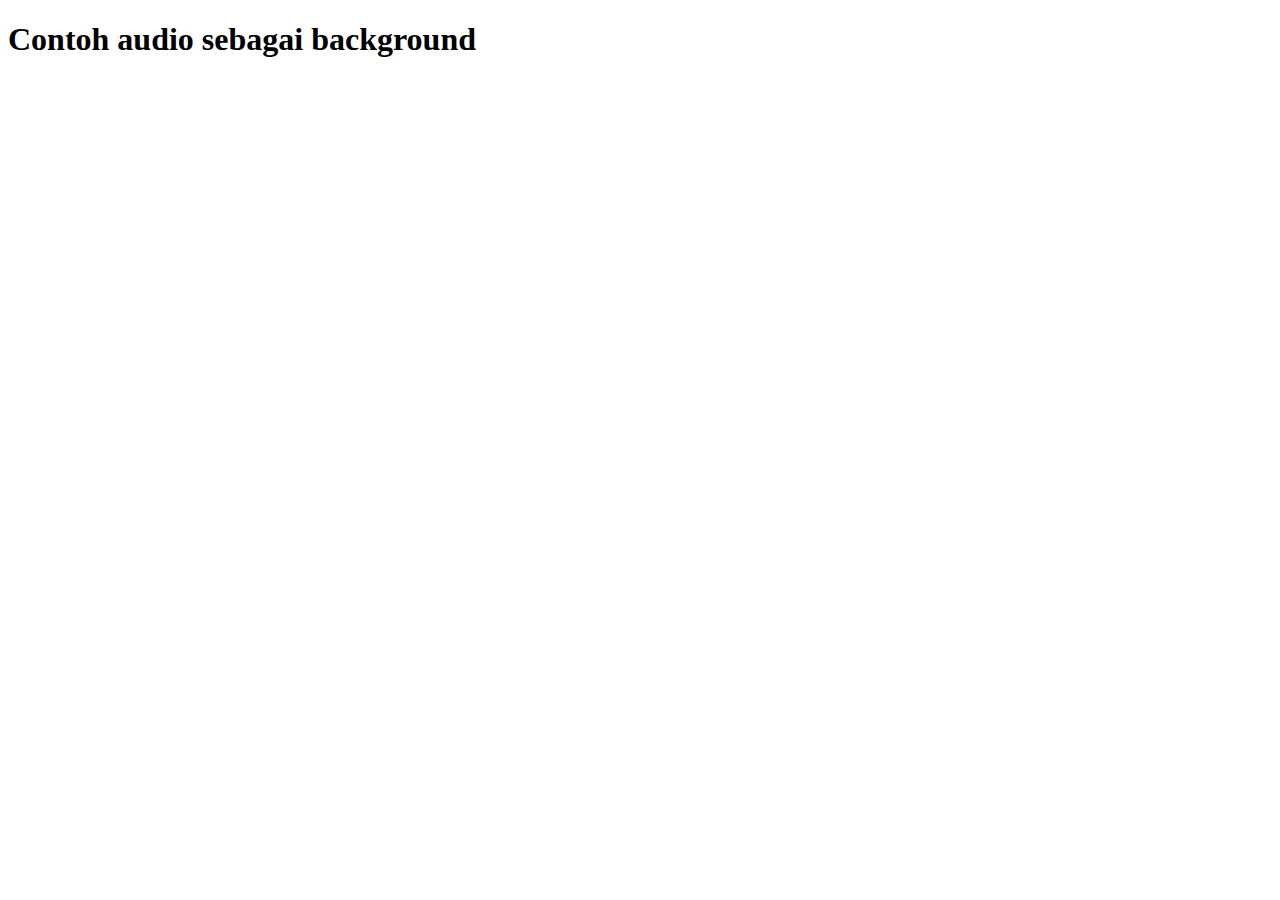
<file: contoh-audio-bg.html>
<!DOCTYPE html>
<html lang="en">
<head>
  <meta charset="UTF-8">
  <title>Contoh audio sebagai background</title>
</head>
<body>
  <h1>Contoh audio sebagai background</h1>
  <audio hidden autoplay loop>
    <source src="music.mp3" type="audio/mpeg">
    Browsermu tidak mendukung tag audio
  </audio>
</body>
</html>
</file>
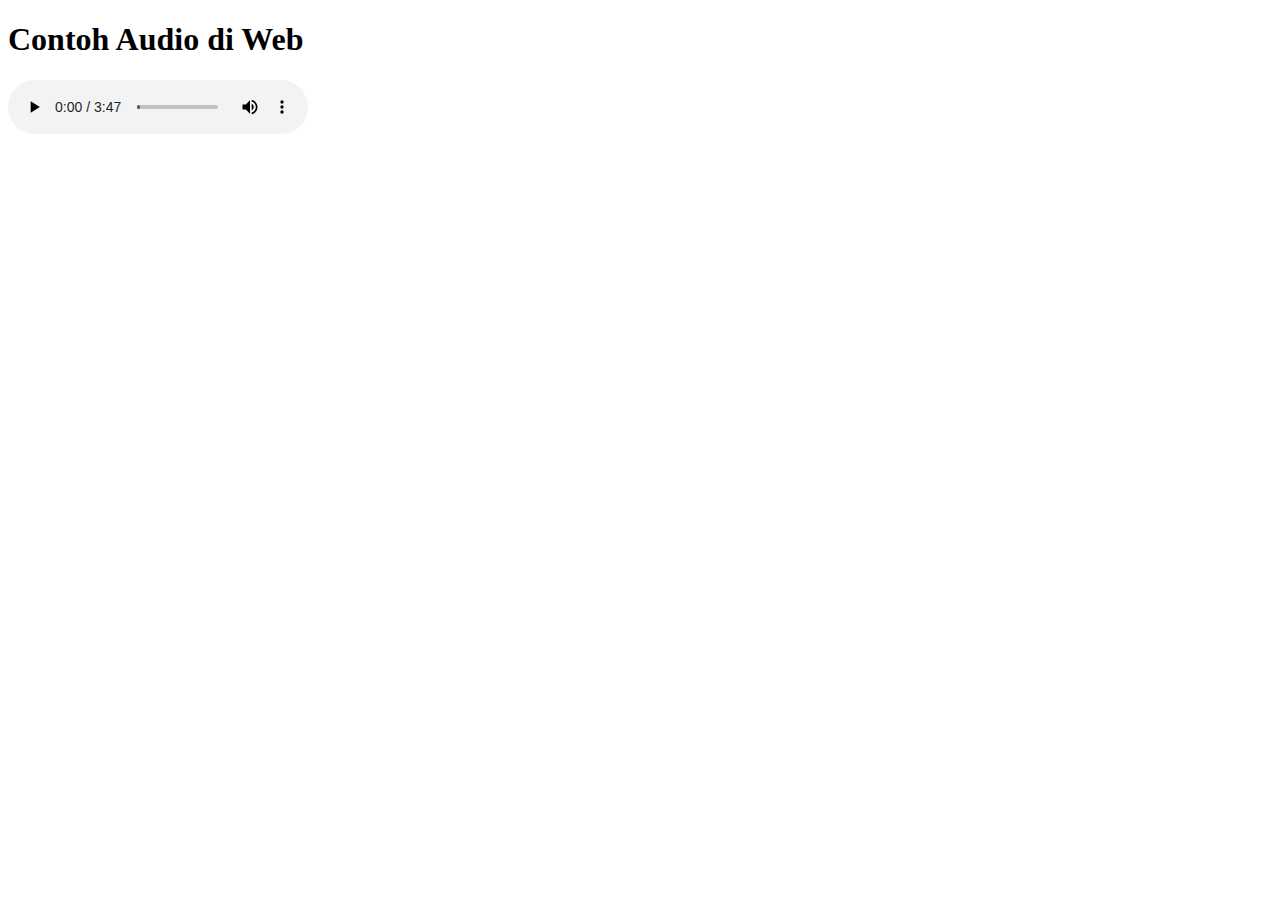
<file: contoh-audio.html>
<!DOCTYPE html>
<html lang="en">
<head>
  <meta charset="UTF-8">
  <title>Contoh Audio di HTML</title>
</head>
<body>
  <h1>Contoh Audio di Web</h1>
  <audio controls>
    <source src="music.mp3" >
  </audio>
</body>
</html>
</file>
